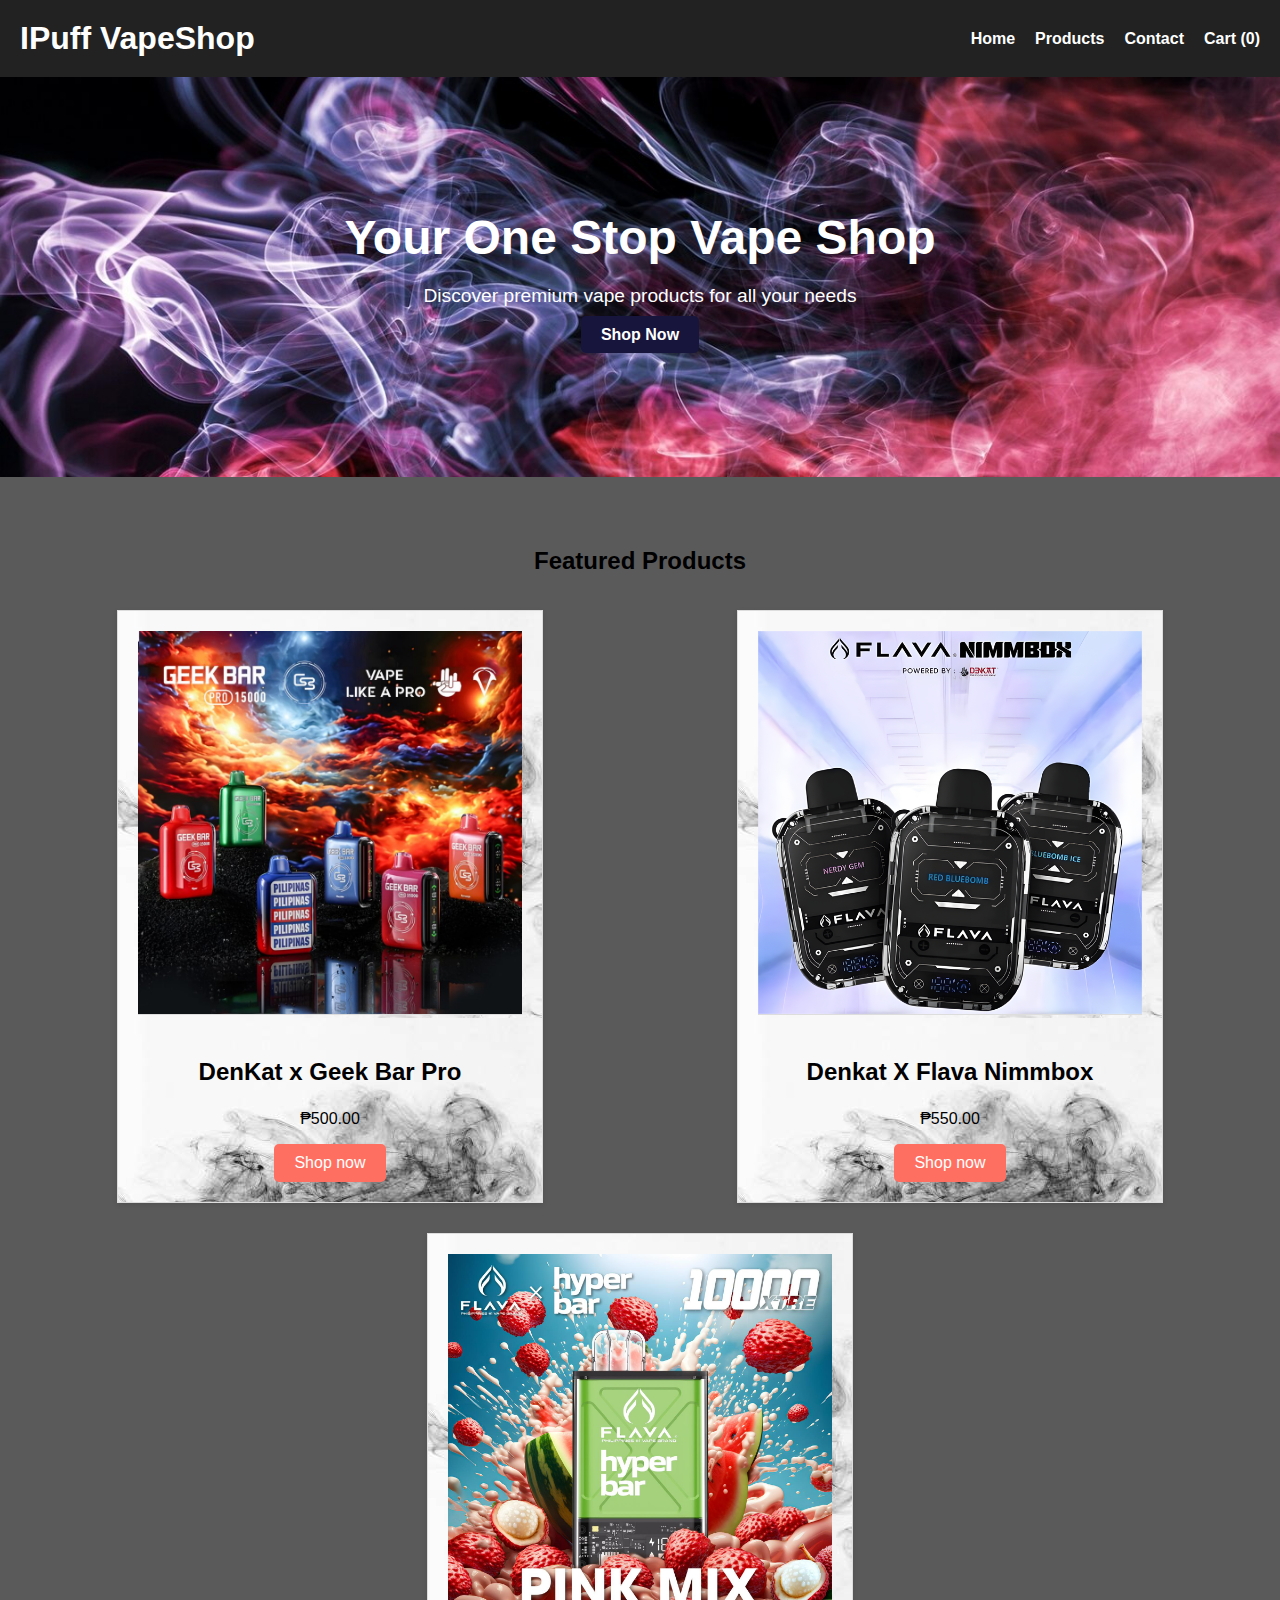
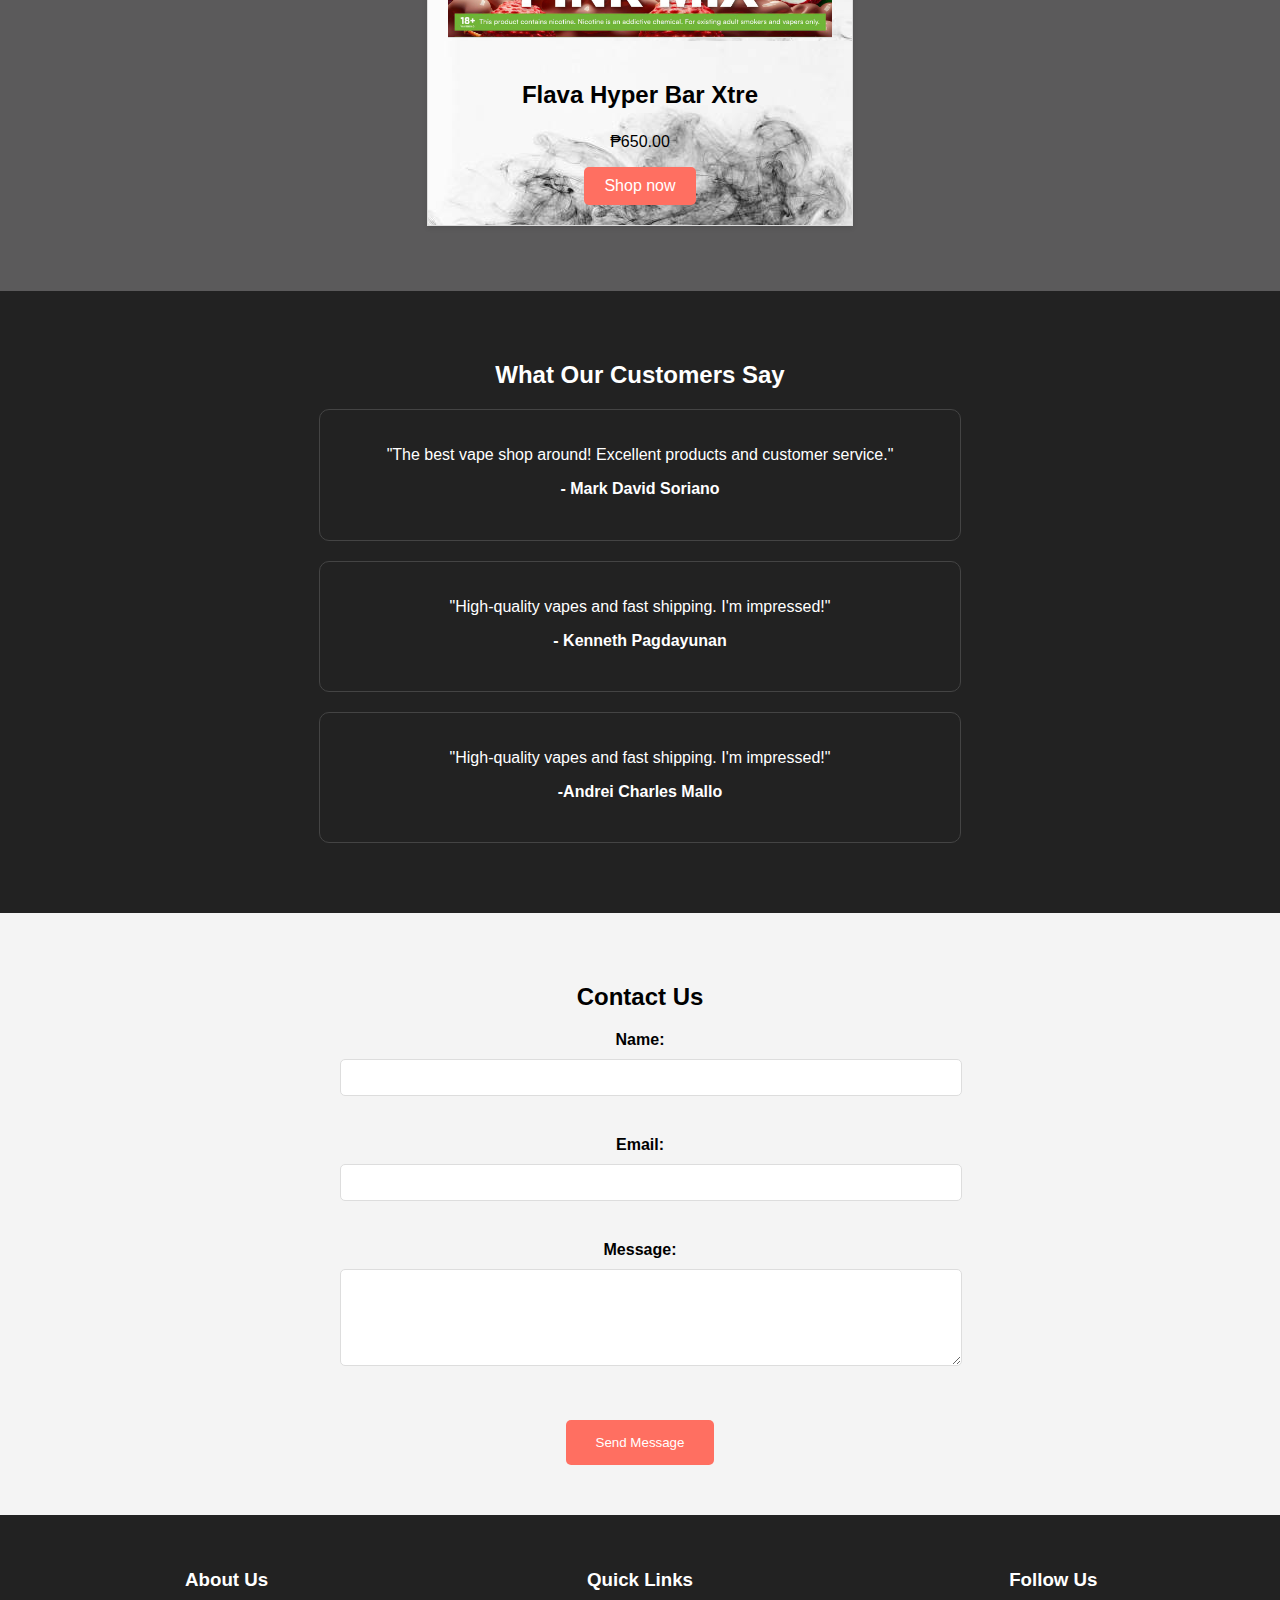
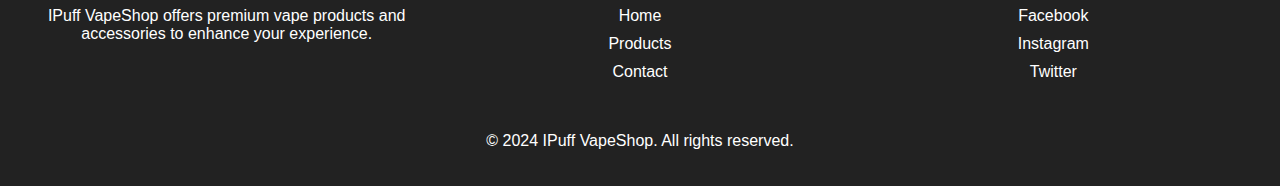
<file: Index.html>
<!DOCTYPE html>
<html lang="en">
<head>
    <meta charset="UTF-8">
    <meta name="viewport" content="width=device-width, initial-scale=1.0">
    <meta name="description" content="Premium Vape Products and Accessories">
    <title>IPuff VapeShop</title>
    <link rel="stylesheet" href="styles.css">
</head>
<body>
    <header>
        <nav>
            <div class="logo">
                <h1>IPuff VapeShop</h1>
            </div>
            <ul class="nav-links">
                <li><a href="Index.html">Home</a></li>
                <li><a href="Products.html">Products</a></li>
                <li><a href="contact.html">Contact</a></li>
                <li><a href="Cart.html">Cart (<span id="cart-count">0</span>)</a></li>
            </ul>
        </nav>
    </header>

    <!-- Home Section -->
    <section id="home" class="banner">
        <div class="banner-text">
            <h2>Your One Stop Vape Shop</h2>
            <p>Discover premium vape products for all your needs</p>
            <a href="Products.html" class="cta">Shop Now</a>
        </div>
    </section>

    <!-- Products Section -->
    <section id="products" class="products-section">
        <h2>Featured Products</h2>
        <div class="product-grid">
            <div class="product-item">
                <img src="products/DenKat x Geek Bar Pro 15k Disposable Vape.jpg" alt="DenKat x Geek Bar Pro">
                <h3>DenKat x Geek Bar Pro</h3>
                <p>₱500.00</p>
                <a href="Products.html" class="product-button">Shop now</a>
            </div>
            <div class="product-item">
                <img src="products/Denkat X Flava Nimmbox 10k Disposable Vape.png" alt="Denkat X Flava Nimmbox">
                <h3>Denkat X Flava Nimmbox</h3>
                <p>₱550.00</p>
                <a href="Products.html" class="product-button">Shop now</a>
            </div>
            <div class="product-item">
                <img src="products/Flava Hyper Bar Xtre 10000 Puffs Disposable Vape.jpg" alt="Flava Hyper Bar Xtre">
                <h3>Flava Hyper Bar Xtre</h3>
                <p>₱650.00</p>
                <a href="Products.html" class="product-button">Shop now</a>
            </div>
        </div>
    </section>

    <!-- Testimonials Section -->
    <section id="testimonials" class="testimonials-section">
        <h2>What Our Customers Say</h2>
        <div class="testimonial">
            <p>"The best vape shop around! Excellent products and customer service."</p>
            <h4>- Mark David Soriano</h4>
        </div>
        <div class="testimonial">
            <p>"High-quality vapes and fast shipping. I'm impressed!"</p>
            <h4>- Kenneth Pagdayunan</h4>
        </div>
        <div class="testimonial">
            <p>"High-quality vapes and fast shipping. I'm impressed!"</p>
            <h4>-Andrei Charles Mallo</h4>
        </div>
    </section>

    <!-- Contact Section -->
    <section id="contact" class="contact-section">
        <h2>Contact Us</h2>
        <form id="contactForm">
            <div class="form-group">
                <label for="name">Name:</label>
                <input type="text" id="name" name="name" required>
            </div>
            <div class="form-group">
                <label for="email">Email:</label>
                <input type="email" id="email" name="email" required>
            </div>
            <div class="form-group">
                <label for="message">Message:</label>
                <textarea id="message" name="message" rows="5" required></textarea>
            </div>
            <button type="submit" class="submit-button">Send Message</button>
        </form>
    </section>

    <!-- Footer -->
    <footer>
        <div class="footer-content">
            <div class="about">
                <h3>About Us</h3>
                <p>IPuff VapeShop offers premium vape products and accessories to enhance your experience.</p>
            </div>
            <div class="links">
                <h3>Quick Links</h3>
                <ul>
                    <li><a href="Index.html">Home</a></li>
                    <li><a href="Products.html">Products</a></li>
                    <li><a href="contact.html">Contact</a></li>
                </ul>
            </div>
            <div class="social">
                <h3>Follow Us</h3>
                <ul>
                    <li><a href="#">Facebook</a></li>
                    <li><a href="#">Instagram</a></li>
                    <li><a href="#">Twitter</a></li>
                </ul>
            </div>
        </div>
        <p>© 2024 IPuff VapeShop. All rights reserved.</p>
    </footer>

    <script src="cart.js"></script>
    <script src="app.js"></script>
</body>
</html>
</file>
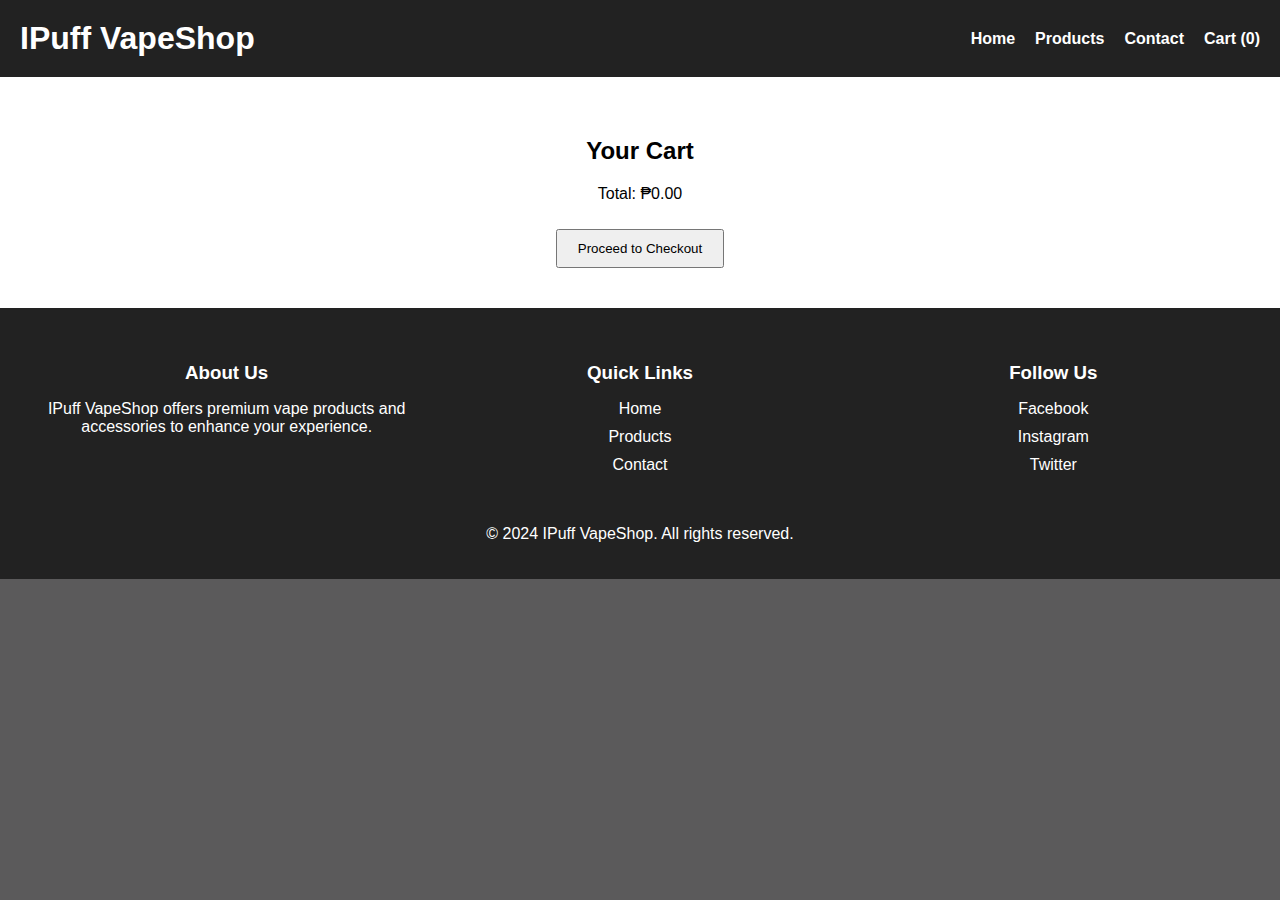
<file: Cart.html>
<!DOCTYPE html>
<html lang="en">
<head>
    <meta charset="UTF-8">
    <meta name="viewport" content="width=device-width, initial-scale=1.0">
    <meta name="description" content="Your Shopping Cart">
    <title>Your Cart - IPuff VapeShop</title>
    <link rel="stylesheet" href="styles.css"> <!-- Link to your CSS file -->
</head>
<body>
<header>
        <nav>
            <div class="logo">
                <h1>IPuff VapeShop</h1>
            </div>
            <ul class="nav-links">
                <li><a href="Index.html">Home</a></li>
                <li><a href="Products.html">Products</a></li>
                <li><a href="contact.html">Contact</a></li>
                <li><a href="cart.html">Cart (<span id="cart-count">0</span>)</a></li>
            </ul>
        </nav>
</header>

<section id="cart" class="cart-section">
        <h2>Your Cart</h2>
        <div id="product-item"></div> <!-- Container to display cart items -->
        <p>Total: <span id="total-price">₱0.00</span></p>
        <section class="checkout-section">
            <!-- Checkout Button -->
            <button id="checkout-button" onclick="checkout()">Proceed to Checkout</button>
        </section>
</section>

<!-- Confirmation Popup -->
<div id="confirmation-popup" class="confirmation-popup" style="display: none;">
        <div class="popup-content">
            <h3>Order Confirmation</h3>
            <p id="confirmation-message"></p>
            <button onclick="closeConfirmation()">Close</button>
        </div>
</div>

<!-- Footer -->
<footer>
        <div class="footer-content">
            <div class="about">
                <h3>About Us</h3>
                <p>IPuff VapeShop offers premium vape products and accessories to enhance your experience.</p>
            </div>
            <div class="links">
                <h3>Quick Links</h3>
                <ul>
                    <li><a href="Index.html">Home</a></li>
                    <li><a href="Products.html">Products</a></li>
                    <li><a href="contact.html">Contact</a></li>
                </ul>
            </div>
            <div class="social">
                <h3>Follow Us</h3>
                <ul>
                    <li><a href="#">Facebook</a></li>
                    <li><a href="#">Instagram</a></li>
                    <li><a href="#">Twitter</a></li>
                </ul>
            </div>
        </div>
        <p>© 2024 IPuff VapeShop. All rights reserved.</p>
    </footer>

<script src="app.js"></script> <!-- Link to your app.js for handling cart operations -->
    
</body>
</html>
</file>
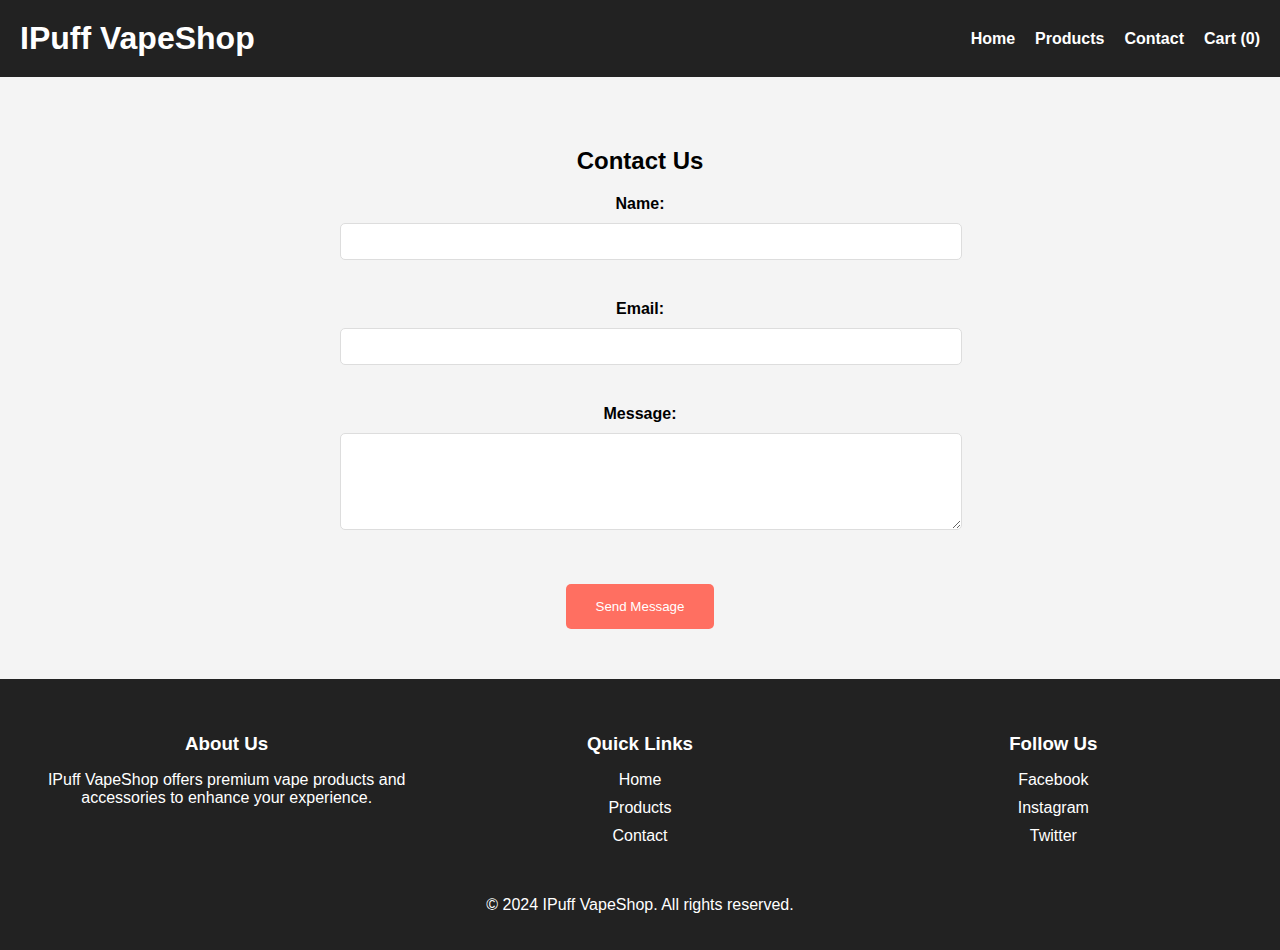
<file: contact.html>
<!DOCTYPE html>
<html lang="en">
<head>
    <meta charset="UTF-8">
    <meta name="viewport" content="width=device-width, initial-scale=1.0">
    <meta name="description" content="Premium Vape Products and Accessories">
    <title>IPuff VapeShop</title>
    <link rel="stylesheet" href="styles.css">
</head>
<body>
    <header>
    <nav>
        <div class="logo">
            <h1>IPuff VapeShop</h1>
        </div>
        <ul class="nav-links">
            <li><a href="Index.html">Home</a></li>
            <li><a href="Products.html">Products</a></li>
            <li><a href="contact.html">Contact</a></li>
            <li><a href="Cart.html">Cart (<span id="cart-count">0</span>)</a></li>
        </ul>
    </nav>
</header>

 <!-- Contact Section -->
 <section id="contact" class="contact-section">
    <h2>Contact Us</h2>
    <form id="contactForm">
        <div class="form-group">
            <label for="name">Name:</label>
            <input type="text" id="name" name="name" required>
        </div>
        <div class="form-group">
            <label for="email">Email:</label>
            <input type="email" id="email" name="email" required>
        </div>
        <div class="form-group">
            <label for="message">Message:</label>
            <textarea id="message" name="message" rows="5" required></textarea>
        </div>
        <button type="submit" class="submit-button">Send Message</button>
    </form>
</section>

 <!-- Footer -->
 <footer>
    <div class="footer-content">
        <div class="about">
            <h3>About Us</h3>
            <p>IPuff VapeShop offers premium vape products and accessories to enhance your experience.</p>
        </div>
        <div class="links">
            <h3>Quick Links</h3>
            <ul>
                <li><a href="Index.html">Home</a></li>
                <li><a href="Products.html">Products</a></li>
                <li><a href="contact.html">Contact</a></li>
            </ul>
        </div>
        <div class="social">
            <h3>Follow Us</h3>
            <ul>
                <li><a href="#">Facebook</a></li>
                <li><a href="#">Instagram</a></li>
                <li><a href="#">Twitter</a></li>
            </ul>
        </div>
    </div>
    <p>© 2024 IPuff VapeShop. All rights reserved.</p>
</footer>

<!-- Link to external JavaScript file -->
<script src="cart.js"></script>
<script src="app.js"></script>
</file>
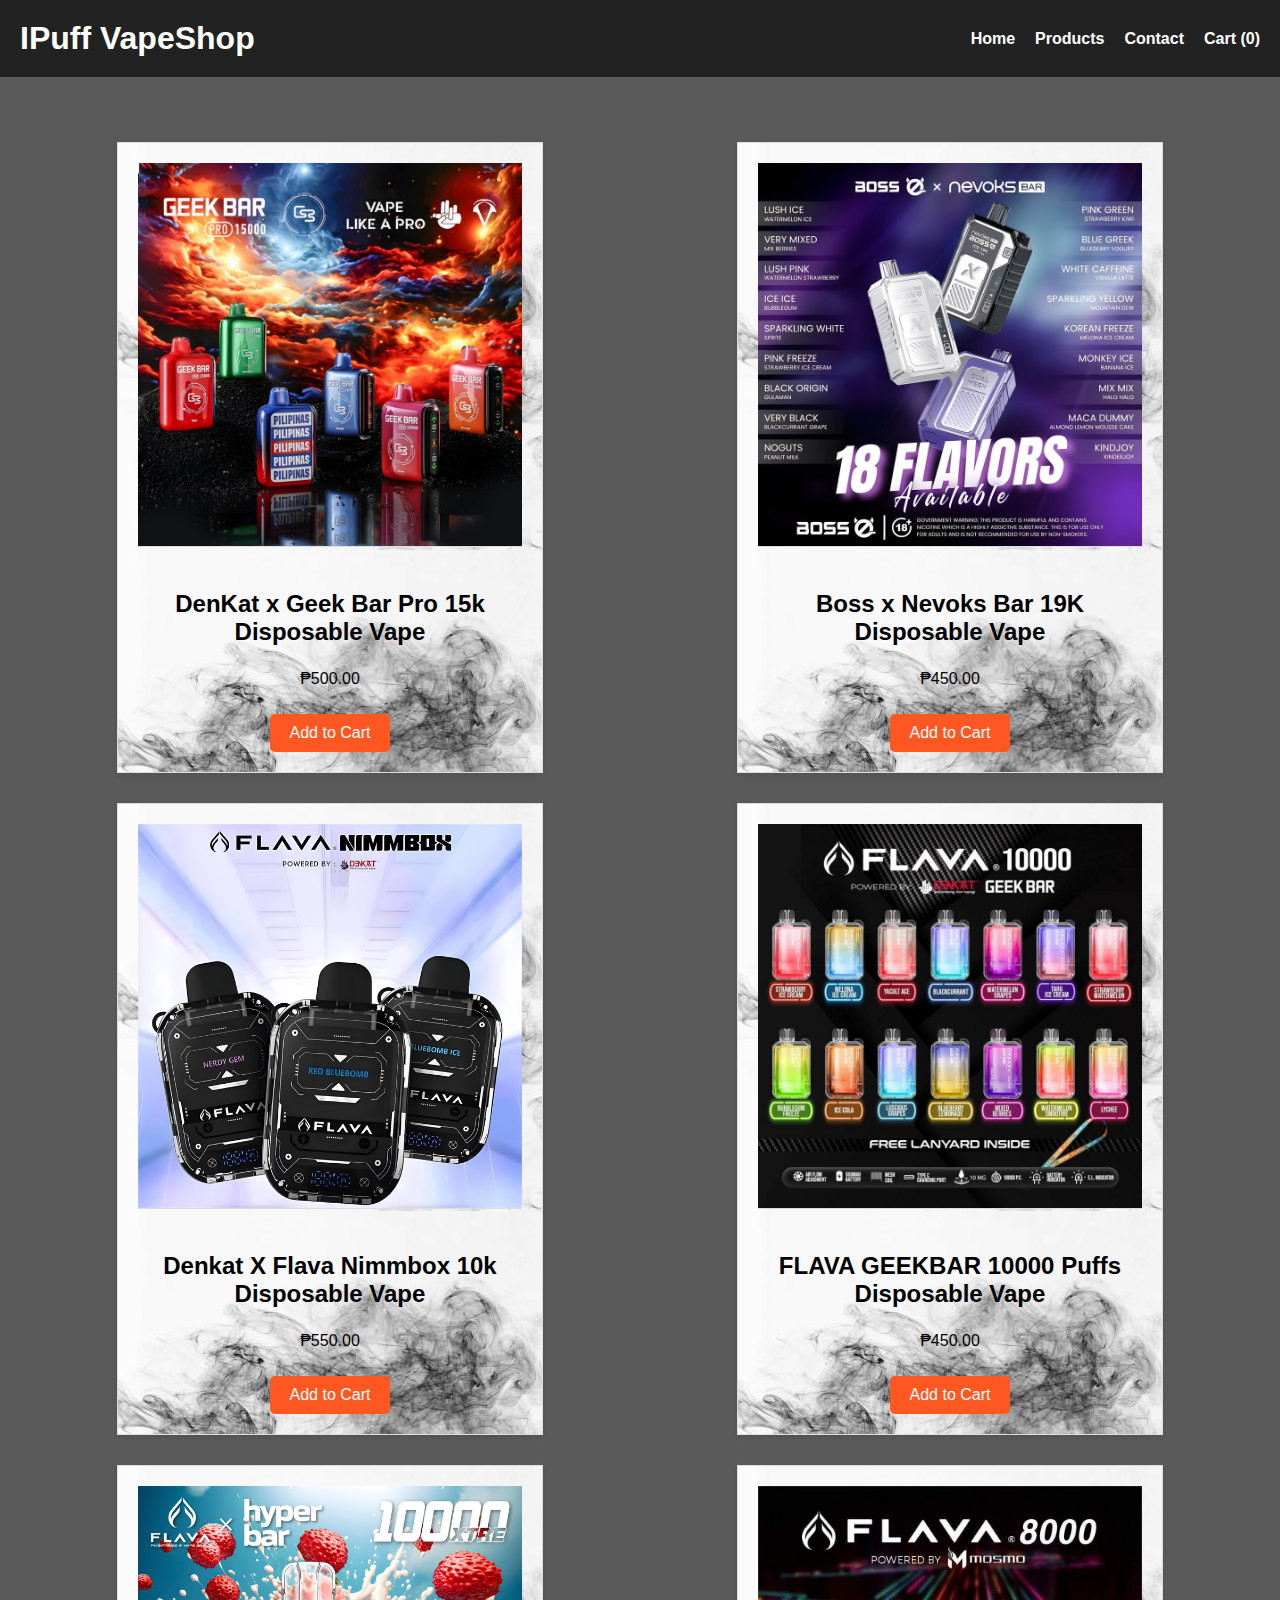
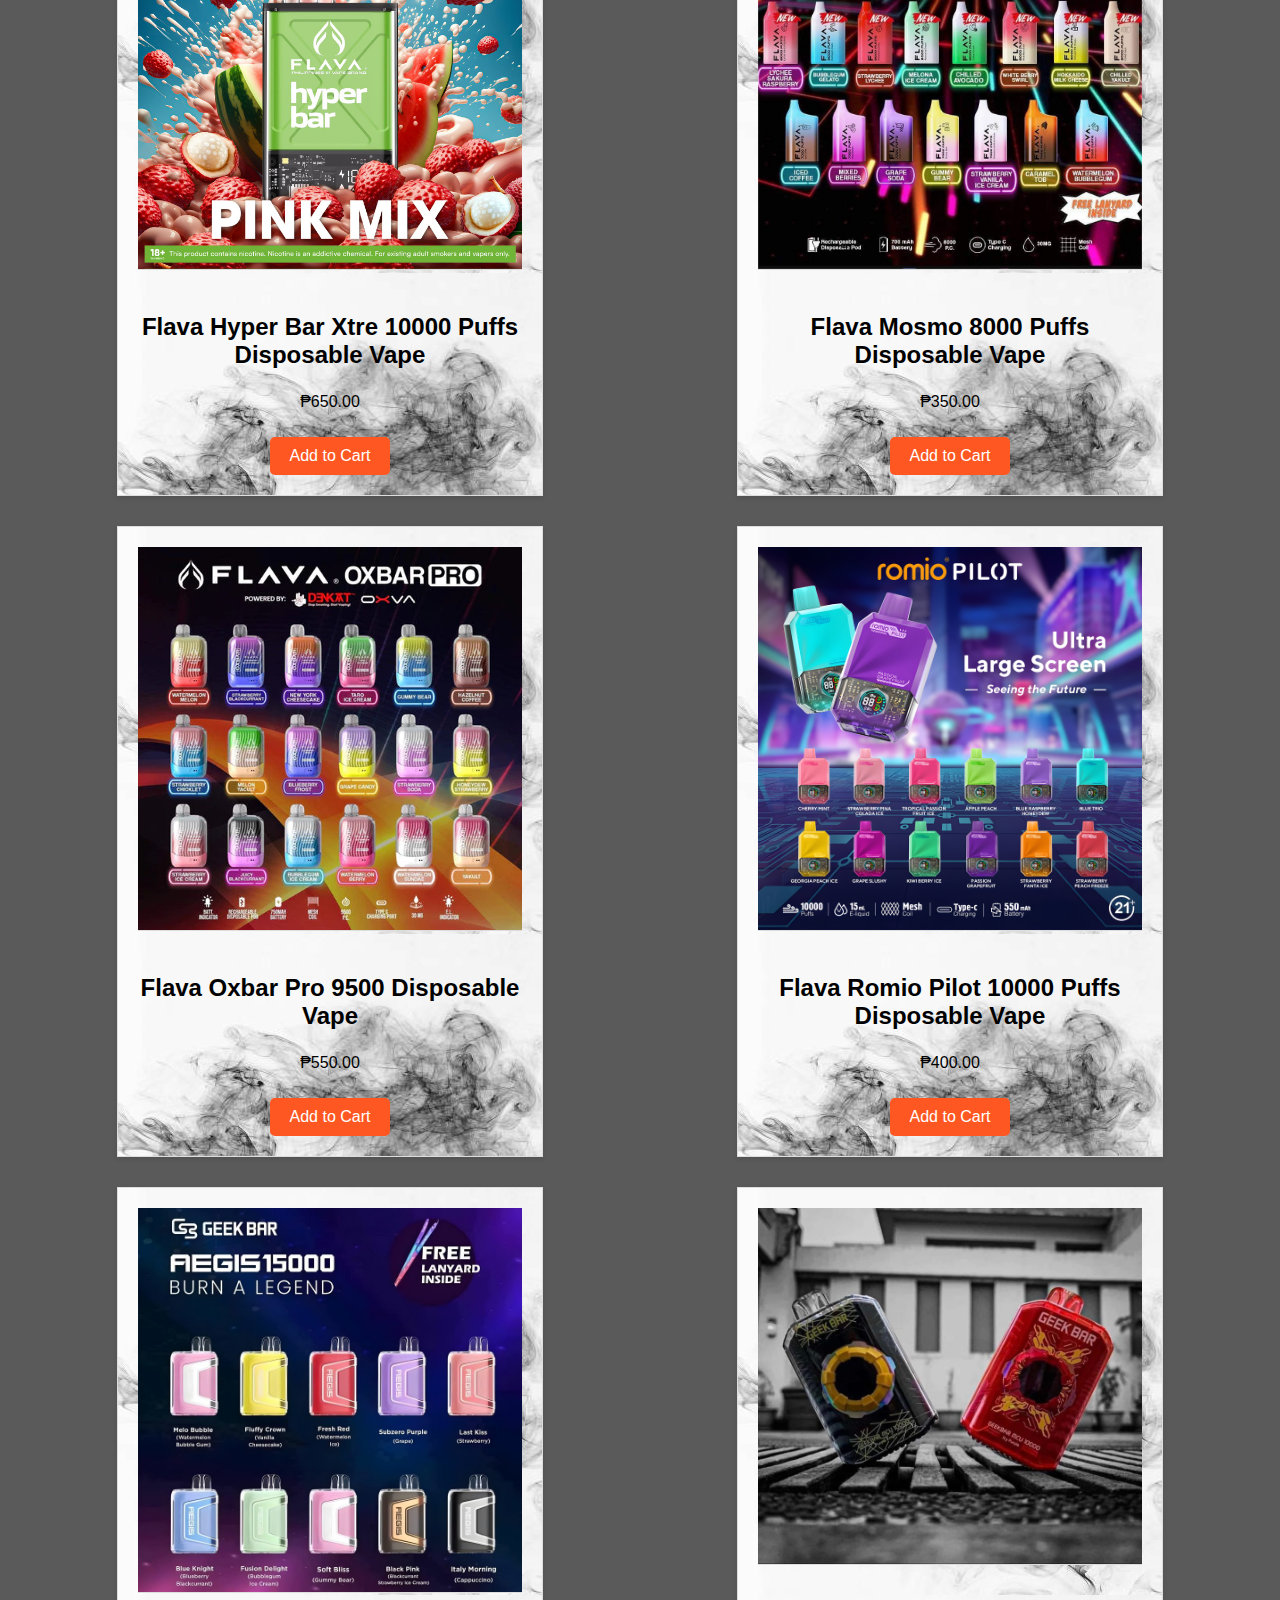
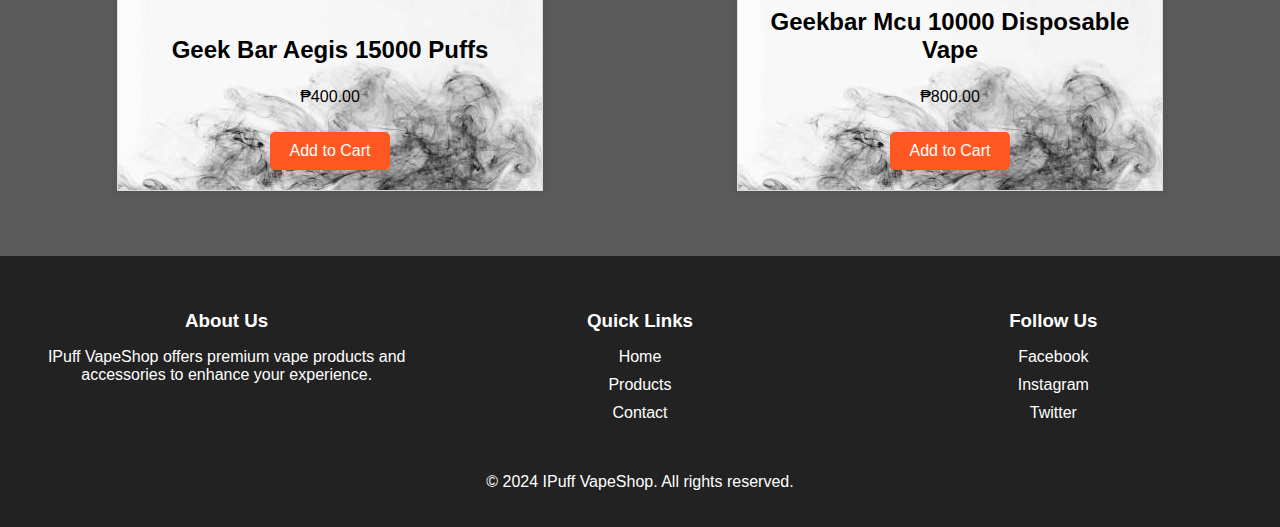
<file: Products.html>
<!DOCTYPE html>
<html lang="en">
<head>
    <meta charset="UTF-8">
    <meta name="viewport" content="width=device-width, initial-scale=1.0">
    <meta name="description" content="Premium Vape Products and Accessories">
    <title>Vape Store</title>
    <link rel="stylesheet" href="styles.css">
</head>
<body>
    <header>
        <nav>
            <div class="logo">
                <h1>IPuff VapeShop</h1>
            </div>
            <ul class="nav-links">
                <li><a href="Index.html">Home</a></li>
                <li><a href="Products.html">Products</a></li>
                <li><a href="contact.html">Contact</a></li>
                <li><a href="cart.html">Cart (<span id="cart-count">0</span>)</a></li>
            </ul>
        </nav>
    </header>
    <section id="products" class="products-section">

        <!-- Product A -->
        <div class="product-item">
            <img src="products/DenKat x Geek Bar Pro 15k Disposable Vape.jpg" alt="DenKat x Geek Bar Pro">
            <h3>DenKat x Geek Bar Pro 15k Disposable Vape</h3>
            <p>₱500.00</p>
            <!-- Add to Cart button -->
            <button class="add-to-cart-button" data-name="DenKat x Geek Bar Pro 15k Disposable Vape" data-image="products/DenKat x Geek Bar Pro 15k Disposable Vape.jpg" data-price="500.00">Add to Cart</button>                    
        </div>

        <!-- Product B -->
        <div class="product-item">
            <img src="products/Boss x Nevoks Bar 19K Disposable Vape.jpg" alt="Boss x Nevoks Bar">
            <h3>Boss x Nevoks Bar 19K Disposable Vape</h3>
            <p>₱450.00</p>
            <!-- Add to Cart button -->
            <button class="add-to-cart-button" data-name="Boss x Nevoks Bar 19K Disposable Vape" data-image="products/Boss x Nevoks Bar 19K Disposable Vape.jpg" data-price="450.00">Add to Cart</button>                    
        </div>

    <!-- Product c -->
    <div class="product-item">
        <img src="products/Denkat X Flava Nimmbox 10k Disposable Vape.png" alt="Denkat X Flava Nimmbox">
        <h3>Denkat X Flava Nimmbox 10k Disposable Vape</h3>
        <p>₱550.00</p>
        <!-- Add to Cart button -->
        <button class="add-to-cart-button" data-name="Denkat X Flava Nimmbox 10k Disposable Vape" data-image="Denkat X Flava Nimmbox 10k Disposable Vape.png" data-price="550.00">Add to Cart</button>                    
    </div>

    <!-- Product D -->
    <div class="product-item">
        <img src="products/FLAVA GEEKBAR 10000 Puffs Disposable Vape.jpg" alt="FLAVA GEEKBAR">
        <h3>FLAVA GEEKBAR 10000 Puffs Disposable Vape</h3>
        <p>₱450.00</p>
        <!-- Add to Cart button -->
        <button class="add-to-cart-button" data-name="FLAVA GEEKBAR 10000 Puffs Disposable" data-image="products/FLAVA GEEKBAR 10000 Puffs Disposable Vape.jpg" data-price="450.00">Add to Cart</button>                    
    </div>

    <!-- Product E -->
    <div class="product-item">
        <img src="products/Flava Hyper Bar Xtre 10000 Puffs Disposable Vape.jpg" alt="Flava Hyper Bar Xtre">
        <h3>Flava Hyper Bar Xtre 10000 Puffs Disposable Vape</h3>
        <p>₱650.00</p>
        <!-- Add to Cart button -->
        <button class="add-to-cart-button" data-name="Flava Hyper Bar Xtre" data-image="products/Flava Hyper Bar Xtre 10000 Puffs Disposable vape.jpeg" data-price="650.00">Add to Cart</button>                    
    </div>

     <!-- Product F -->
     <div class="product-item">
        <img src="products/Flava Mosmo 8000 Puffs Disposable Vape.jpg" alt="Flava Mosmo">
        <h3>Flava Mosmo 8000 Puffs Disposable Vape</h3>
        <p>₱350.00</p>
        <!-- Add to Cart button -->
        <button class="add-to-cart-button" data-name="Flava Mosmo" data-image="products/Flava Mosmo 8000 Puffs Disposable Vape.jpeg" data-price="350.00">Add to Cart</button> 
     </div>

      <!-- Product G -->
      <div class="product-item">
        <img src="products/Flava Oxbar Pro 9500 Disposable Vape.jpg" alt="Flava Oxbar Pro">
        <h3>Flava Oxbar Pro 9500 Disposable Vape</h3>
        <p>₱550.00</p>
        <!-- Add to Cart button -->
        <button class="add-to-cart-button" data-name="Flava Oxbar Pro" data-image="products/Flava Oxbar Pro 9500 Disposable Vape.jpg" data-price="550.00">Add to Cart</button>                    
    </div>

        <!-- Product H -->
        <div class="product-item">
            <img src="products/Flava Romio Pilot 10000 Puffs Disposable Vape.png" alt="Flava Romio Pilot">
            <h3>Flava Romio Pilot 10000 Puffs Disposable Vape</h3>
            <p>₱400.00</p>
            <!-- Add to Cart button -->
            <button class="add-to-cart-button" data-name="Flava Romio Pilot" data-image="products/Flava Romio Pilot 10000 Puffs Disposable Vape.png" data-price="400.00">Add to Cart</button>                    
        </div>
         <!-- Product I -->
         <div class="product-item">
            <img src="products/Geek Bar Aegis 15000 Puffs.jpg" alt="Geek Bar Aegis">
            <h3>Geek Bar Aegis 15000 Puffs</h3>
            <p>₱400.00</p>
            <!-- Add to Cart button -->
            <button class="add-to-cart-button" data-name="Geek Bar Aegis" data-image="products/Geek Bar Aegis 15000 Puffse.jpg" data-price="400.00">Add to Cart</button>                    
        </div>
    </div>
    <!-- Product J-->
    <div class="product-item">
       <img src="products/Geekbar Mcu 10000 Disposable Vape.jpg" alt="Geekbar Mcu">
       <h3>Geekbar Mcu 10000 Disposable Vape</h3>
       <p>₱800.00</p>
       <!-- Add to Cart button -->
       <button class="add-to-cart-button" data-name="Geek Bar Aegis" data-image="products/Geekbar Mcu 10000 Disposable Vape.jpg" data-price="800.00">Add to Cart</button>                    
   </div>
    <!-- Additional products can be added similarly -->
</section>

<!-- Popup Notification (hidden by default) -->
<div id="popup-notification" class="popup-notification"></div>

    <!-- Footer -->
    <footer>
        <div class="footer-content">
            <div class="about">
                <h3>About Us</h3>
                <p>IPuff VapeShop offers premium vape products and accessories to enhance your experience.</p>
            </div>
            <div class="links">
                <h3>Quick Links</h3>
                <ul>
                    <li><a href="Index.html">Home</a></li>
                    <li><a href="Products.html">Products</a></li>
                    <li><a href="contact.html">Contact</a></li>
                </ul>
            </div>
            <div class="social">
                <h3>Follow Us</h3>
                <ul>
                    <li><a href="#">Facebook</a></li>
                    <li><a href="#">Instagram</a></li>
                    <li><a href="#">Twitter</a></li>
                </ul>
            </div>
        </div>
        <p>© 2024 IPuff VapeShop. All rights reserved.</p>
    </footer>

    <!-- Link to your JavaScript file -->
    <script src="app.js"></script> 
</body>
</html>
</file>
<file: styles.css>
/* General Styles */
body {
    font-family: Arial, sans-serif;
    margin: 0;
    padding: 0;
    background-color: #5b5a5b;
    color: #000000;
}

header {
    background-color: #222;
    padding: 20px;
    color: white;
}

header .logo h1 {
    margin: 0;
}

nav {
    display: flex;
    justify-content: space-between;
    align-items: center;
}

nav .nav-links {
    list-style: none;
    margin: 0;
    padding: 0;
    display: flex;
}

nav .nav-links li {
    margin-left: 20px;
}

nav .nav-links a {
    color: white;
    text-decoration: none;
    font-weight: bold;
}

.banner {
    background-image: url('smoke.jpg');
    background-size: cover;
    height: 400px;
    display: flex;
    justify-content: center;
    align-items: center;
    color: white;
    text-align: center;
}

.banner-text h2 {
    font-size: 3em;
    margin: 0;
}

.banner-text p {
    font-size: 1.2em;
}

.cta {
    background-color: #17153B;
    color: white;
    padding: 10px 20px;
    text-decoration: none;
    font-weight: bold;
    border-radius: 5px;
}

.products-section {
    padding: 40px;
    background-color: #ffffff;
    text-align: center;
}

.product-grid {
    display: flex;
    justify-content: space-around;
    flex-wrap: wrap;
}
.section {
    display: block;
    unicode-bidi: isolate;
}

.product {
    background-color: #fefcff;
    padding: 20px;
    margin: 10px;
    width: 30%;
    border: 1px solid #5b5a5b;
}

.product img {
    width: 100%;
    height: auto;
}

.product h3 {
    font-size: 1.5em;
    margin: 10px 0;
}

.buy-now {
    background-color: #000000;
    color: white;
    padding: 10px;
    border: none;
    cursor: pointer;
    border-radius: 5px;
}

.contact-section {
    padding: 40px;
    background-color: #f4f4f4;
    text-align: center;
}

form {
    max-width: 600px;
    margin: 0 auto;
}

form label {
    display: block;
    margin: 10px 0 5px;
}

form input, form textarea {
    width: 100%;
    padding: 10px;
    margin-bottom: 20px;
    border: 1px solid #ddd;
}

.submit-btn {
    background-color: #333;
    color: white;
    padding: 10px 20px;
    border: none;
    cursor: pointer;
    border-radius: 5px;
}

footer {
    text-align: center;
    padding: 20px;
    background-color: #222;
    color: white;
}
/* Cart styles */
.cart-section {
    padding: 40px;
    background-color: white;
    text-align: center;
}

.cart-item {
    border-bottom: 1px solid #ddd;
    padding: 10px 0;
}

.cart-item h4 {
    margin: 0;
}

.cart-item p {
    margin: 5px 0;
}

.remove-from-cart {
    background-color: #000000;
    color: white;
    padding: 5px 10px;
    border: none;
    cursor: pointer;
    border-radius: 5px;
}

#cart-total {
    margin-top: 20px;
    font-size: 1.5em;
}


/* Products Section */
.products-section {
    padding: 50px 20px;
    background-color: #5b5a5b;
    text-align: center;
    display: flex;
    justify-content: space-around;
    flex-wrap: wrap;
}

.product-grid {
    display: flex;
    justify-content: space-around;
    flex-wrap: wrap;
}

.product-item {
    background-image: url('smoke3.jpg');
    border: 1px solid #ddd;
    margin: 15px;
    padding: 20px;
    width: calc(33.333% - 30px);
    box-shadow: 0 2px 5px rgba(0, 0, 0, 0.1);
}

.product-item img {
    max-width: 100%;
    height: auto;
    border-bottom: 1px solid #ddd;
    margin-bottom: 15px;
}

.product-item h3 {
    font-size: 1.5em;
}

.product-button {
    background-color: #ff6f61;
    color: white;
    padding: 10px 20px;
    text-decoration: none;
    border-radius: 5px;
    display: inline-block;
}

/* Testimonials Section */
.testimonials-section {
    background-color: #222;
    color: white;
    padding: 50px 20px;
    text-align: center;
}

.testimonial {
    margin: 20px auto;
    max-width: 600px;
    padding: 20px;
    border: 1px solid #444;
    border-radius: 10px;
}

.testimonial h4 {
    margin-top: 15px;
    font-weight: bold;
}

/* Contact Section */
.contact-section {
    padding: 50px 20px;
}

.contact-section form {
    max-width: 600px;
    margin: 0 auto;
}

.form-group {
    margin-bottom: 20px;
}

.form-group label {
    display: block;
    margin-bottom: 10px;
    font-weight: bold;
}

.form-group input, .form-group textarea {
    width: 100%;
    padding: 10px;
    border: 1px solid #ddd;
    border-radius: 5px;
}

.submit-button {
    background-color: #ff6f61;
    color: white;
    padding: 15px 30px;
    border: none;
    border-radius: 5px;
    cursor: pointer;
}

/* Footer */
footer {
    background-color: #222;
    color: white;
    padding: 20px;
    text-align: center;
}

.footer-content {
    display: flex;
    justify-content: space-around;
    flex-wrap: wrap;
    margin-bottom: 20px;
}

.footer-content div {
    flex: 1;
    margin: 15px;
}

.footer-content h3 {
    margin-bottom: 15px;
}

.footer-content ul {
    list-style: none;
    padding: 0;
}

.footer-content ul li {
    margin-bottom: 10px;
}

.footer-content ul li a {
    color: white;
    text-decoration: none;
}

.footer-content ul li a:hover {
    text-decoration: underline;
}
/* Style for the Add to Cart button effect */
.add-to-cart-effect {
    position: absolute;
    top: 50%;
    left: 50%;
    transform: translate(-50%, -50%);
    font-size: 24px;
    color: #fff;
    background-color: #4CAF50;
    padding: 5px 10px;
    border-radius: 50%;
    opacity: 0;
    animation: fadeInOut 0.5s forwards;
}

/* Animation for fading out the effect */
@keyframes fadeInOut {
    0% {
        opacity: 0;
    }
    50% {
        opacity: 1;
    }
    100% {
        opacity: 0;
        transform: translate(-50%, -50%) scale(0.8);
    }
}

/* Optional: Make sure the button has position relative for the effect to be positioned correctly */
.add-to-cart-button {
    position: relative;
    padding: 10px 20px;
    background-color: #ff5722;
    color: white;
    border: none;
    cursor: pointer;
    font-size: 16px;
    border-radius: 5px;
    transition: background-color 0.3s ease;
}

.add-to-cart-button:hover {
    background-color: #e64a19;
}

/* Notification Styles */
.cart-notification, .checkout-notification {
    position: fixed;
    top: 20px;
    left: 50%;
    transform: translateX(-50%);
    background-color: #4CAF50; /* Green color for success */
    color: white;
    padding: 10px 20px;
    font-size: 16px;
    border-radius: 5px;
    z-index: 1000;
    opacity: 0;
    animation: fadeIn 0.5s ease-out forwards;
}

/* Fade-in animation */
@keyframes fadeIn {
    0% {
        opacity: 0;
    }
    100% {
        opacity: 1;
    }
}
/* Styling for Buy Now Button */
.buy-now-button {
    background-color: #28a745; /* Green color */
    color: white;
    padding: 10px 20px;
    border: none;
    cursor: pointer;
    font-size: 16px;
    border-radius: 5px;
    transition: background-color 0.3s;
}

.buy-now-button:hover {
    background-color: #218838; /* Darker green on hover */
}

/* Styling for pop-up notifications */
.notification {
    position: fixed;
    top: 20px;
    left: 50%;
    transform: translateX(-50%);
    background-color: #4CAF50; /* Green for success */
    color: white;
    padding: 10px 20px;
    font-size: 16px;
    border-radius: 5px;
    z-index: 1000;
    opacity: 0;
    animation: fadeIn 0.5s ease-out forwards;
}

/* Fade-in animation */
@keyframes fadeIn {
    0% {
        opacity: 0;
    }
    100% {
        opacity: 1;
    }
}
/* Styling for pop-up notifications */
.notification {
    position: fixed;
    top: 20px;
    left: 50%;
    transform: translateX(-50%);
    background-color: #4CAF50; /* Green for success */
    color: white;
    padding: 10px 20px;
    font-size: 16px;
    border-radius: 5px;
    z-index: 1000;
    opacity: 0;
    animation: fadeIn 0.5s ease-out forwards;
}

/* Fade-in animation */
@keyframes fadeIn {
    0% {
        opacity: 0;
    }
    100% {
        opacity: 1;
    }
}
.cart-item {
    display: flex;
    align-items: center;
    margin-bottom: 15px;
    border-bottom: 1px solid #ddd;
    padding-bottom: 10px;
}

.cart-item img {
    width: 50px;
    height: 50px;
    margin-right: 15px;
}

.cart-item-details {
    flex-grow: 1;
}

.cart-item-name {
    font-weight: bold;
    margin-bottom: 5px;
}

.cart-item-price {
    font-size: 16px;
    margin-bottom: 5px;
}

.cart-item-quantity {
    display: flex;
    align-items: center;
}

.cart-item-quantity button {
    font-size: 18px;
    padding: 5px 10px;
    margin: 0 10px;
    cursor: pointer;
}

.cart-item-quantity .quantity {
    font-size: 16px;
    width: 40px;
    text-align: center;
}
.cart-item {
    display: flex;
    align-items: center;
    margin-bottom: 15px;
    border-bottom: 1px solid #ddd;
    padding-bottom: 10px;
}

.cart-item img {
    width: 50px;
    height: 50px;
    margin-right: 15px;
}

.cart-item-details {
    flex-grow: 1;
}

.cart-item-name {
    font-weight: bold;
    margin-bottom: 5px;
}

.cart-item-price {
    font-size: 16px;
    margin-bottom: 5px;
}

.cart-item-quantity {
    display: flex;
    align-items: center;
}

.cart-item-quantity button {
    font-size: 18px;
    padding: 5px 10px;
    margin: 0 10px;
    cursor: pointer;
}

.cart-item-quantity .quantity {
    font-size: 16px;
    width: 40px;
    text-align: center;
}
/* Popup Notification Styling */
.popup-notification {
    display: none; /* Hidden by default */
    position: fixed;
    top: 20px;
    left: 50%;
    transform: translateX(-50%);
    background-color: #4CAF50;
    color: white;
    padding: 10px 20px;
    border-radius: 5px;
    font-size: 16px;
    z-index: 9999;
}

.popup-notification.show {
    display: block;
}

/* Button Styling */
button {
    padding: 10px 20px;
    margin-top: 10px;
}

button:hover {
    opacity: 0.8;
}
.confirmation-popup {
    position: fixed;
    top: 0;
    left: 0;
    width: 100%;
    height: 100%;
    background-color: rgba(0, 0, 0, 0.7);
    display: flex;
    justify-content: center;
    align-items: center;
    z-index: 1001;
}

.popup-content {
    background-color: white;
    padding: 20px;
    border-radius: 5px;
    text-align: center;
}
</file>
